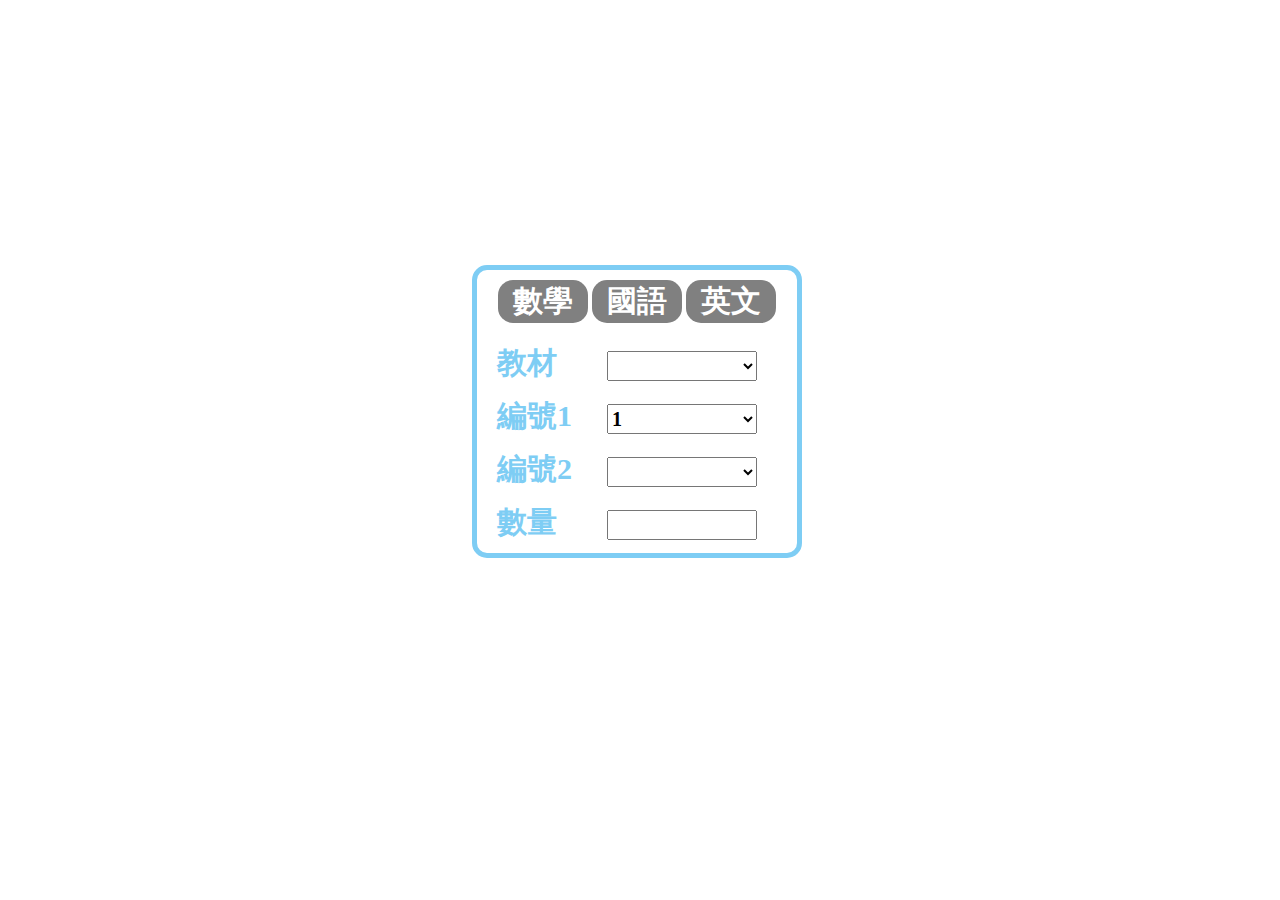
<file: index.html>
<script src="jquery-1.10.2.js"></script>
<!doctype html>
<html>
<head>
  <meta charset="utf-8">
  <title></title>
  <link rel="stylesheet" type="text/css" href="kumon.css" />
  <meta name="viewport" content="width=device-width,initial-scale=1.0, shrink-to-fit=no">
</head>

<body>
    
    <div class="main">
        <div class="suject">
            <input type="button" value="數學" id="math">
            <input type="button" value="國語" id="chi">
            <input type="button" value="英文" id="eng">
        </div>
    <span id="spanid">教材</span><select name="" id="no">
        
    </select>
    <br>
    <span id="spanid">編號1</span><select name="" id="src">
        <option value="1">1</option>
        <option value="11">11</option>
        <option value="21">21</option>
        <option value="31">31</option>
        <option value="41">41</option>
        <option value="51">51</option>
        <option value="61">61</option>
        <option value="71">71</option>
        <option value="81">81</option>
        <option value="91">91</option>
        <option value="101">101</option>
        <option value="111">111</option>
        <option value="121">121</option>
        <option value="131">131</option>
        <option value="141">141</option>
        <option value="151">151</option>
        <option value="161">161</option>
        <option value="171">171</option>
        <option value="181">181</option>
        <option value="191">191</option>
    </select>
    <br>
    <span id="spanid">編號2</span><select name="" id="dst">
        
    </select>
    <br>
    <span id="spanid">數量</span><input type="text" id ="count"oninput="value=value.replace(/[^\d]/g,'')">
    <br>
  <button id="mathsave" >儲存</button>
  <button id="chisave" >儲存</button>
  <button id="engsave" >儲存</button>
  
</div>
</body>
</html>
<script>
    
    var src=$("#src").val();
    var dst=$("#dst").val();
    var no=$("#no").val();
    var count=$("#count").val();
    var tupleMNo = Object.freeze({ "6A":2,"5A":3,"4A":4,"3A":5,"2A":6,A:7,B:8,C:9,D:10,E:11,F:12,G:13,H:14,I:15,J:16,K:17,L:18,M:19,N:20,O:21,P:22,Q:23 });
    var tupleCNo = Object.freeze({ "7A":2,"6A":3,"5A":4,"4A":5,"3A":6,"2A":7,"A1":8,"A2":9,"B1":10,"B2":11,"C1":12,"C2":13,D:14,E:15,F:16,G:17,H:18,I:19,J:20,K:21,L:22 });
    var tupleENo = Object.freeze({ "Z1":2,"Z2":3,"Z3":4,"5A":5,"4A":6,"3A":7,"2A":8,A:9,B:10,C:11,D:12,E:13,F:14,G:15,H:16,I:17,J:18,K:19,L:20,M:21 });
    var tupleSrc = Object.freeze({ 1:2, 11:3,21:4,31:5,41:6,51:7,61:8,71:9,81:10,91:11,101:12,111:13,121:14,131:15,141:16,151:17,161:18,171:19,181:20,191:21 })
    var suject=0;
    var id = new Array(10,20,30,40,50,60,70,80,90,100,110,120,130,140,150,160,170,180,190,200); 
    var value = new Array(10,20,30,40,50,60,70,80,90,100,110,120,130,140,150,160,170,180,190,200);
    var select = document.getElementById("dst"); 
    select.length = 1;
    select.options[0].selected = true;
    for(var x = 0;x<id.length;x++){ 
        var option = document.createElement("option"); 
        option.setAttribute("value",id[x]);
        option.appendChild(document.createTextNode(value[x])); 
        select.appendChild(option);
    } 
    $(function() {

    $('#mathsave').on('click', function() {
        var src=Number($("#src").val());
        var dst=Number($("#dst").val());
        var no=$("#no").val();
        var count=Number($("#count").val());
        var dataNum=(dst-src)/10.0;
        dataNum=parseInt(dataNum)+1;
        if(!window.navigator.onLine){
            alert("網路在搞 確認網路再來😎😎😎");
            return;
        }
        if(no==""){
            alert("請選擇教材");
            return;
        }
        if(dst==""){
            alert("編號2未輸入");
            return;
        }
        if(count==0){
            alert("請輸入數量");
            return;
        }
        if(confirm("請確認\n"+"數學"+"\n"+no+"教材\n"+src+"~"+dst+"\n"+count+"本")){
            var col=Number(tupleSrc[$("#src").val()]);
            var row=Number(tupleMNo[$("#no").val()]);
            for(var i=0;i<dataNum;i++){
            a = {
                row:row,
                col:col,
                value:count,
            };
            
            $.get('https://script.google.com/macros/s/AKfycbwOpQ-ooaPNj_QqOxmo88KVWaGVQno4Lsmr91SE09x4EsBjCbw/exec', a);
            col=col+1;
            }
            $('#mathsave').text("儲存中");
            $('#mathsave').attr("disabled","disabled");
            $('#mathsave').css("background-color","gray");
            var time=dataNum*1400;
            setTimeout(() => {
                $('#mathsave').attr("disabled",false);
                $('#mathsave').css("background-color","#7ecdf4");
                $('#mathsave').text("儲存");
            }, time);
        }
    });

    $('#chisave').on('click', function() {
        var src=Number($("#src").val());
        var dst=Number($("#dst").val());
        var no=$("#no").val();
        var count=Number($("#count").val());
        var dataNum=(dst-src)/10.0;
        dataNum=parseInt(dataNum)+1;
        if(!window.navigator.onLine){
            alert("網路在搞 確認網路再來😎😎😎");
            return;
        }
        if(no==""){
            alert("請選擇教材");
            return;
        }
        if(dst==""){
            alert("編號2未輸入");
            return;
        }
        if(count==0){
            alert("請輸入數量");
            return;
        }
        if(confirm("請確認\n"+"國語"+"\n"+no+"教材\n"+src+"~"+dst+"\n"+count+"本")){
            var col=Number(tupleSrc[$("#src").val()]);
            var row=Number(tupleCNo[$("#no").val()]);
            for(var i=0;i<dataNum;i++){
            a = {
                row:row,
                col:col,
                value:count,
            };
            $('#chisave').text("儲存中");
            $.get('https://script.google.com/macros/s/AKfycbwX34dNgpc4GxoUCztleHWE6w37FAp_IfoAWJGKEe4gFHWXM6N2/exec', a);
            col=col+1;
            }
            
            $('#chisave').attr("disabled","disabled");
            $('#chisave').css("background-color","gray");
            var time=dataNum*1400;
            setTimeout(() => {
                $('#chisave').text("儲存");
                $('#chisave').attr("disabled",false);
                $('#chisave').css("background-color","#7ecdf4");
            }, time);
        }
    });
    $('#engsave').on('click', function() {
        var src=Number($("#src").val());
        var dst=Number($("#dst").val());
        var no=$("#no").val();
        var count=Number($("#count").val());
        var dataNum=(dst-src)/10.0;
        dataNum=parseInt(dataNum)+1;
        if(!window.navigator.onLine){
            alert("網路在搞 確認網路再來😎😎😎");
            return;
        }
        if(no==""){
            alert("請選擇教材");
            return;
        }
        if(dst==""){
            alert("編號2未輸入");
            return;
        }
        if(count==0){
            alert("請輸入數量");
            return;
        }
        if(confirm("請確認\n"+"英文"+"\n"+no+"教材\n"+src+"~"+dst+"\n"+count+"本")){
            var col=Number(tupleSrc[$("#src").val()]);
            var row=Number(tupleENo[$("#no").val()]);
            for(var i=0;i<dataNum;i++){
            a = {
                row:row,
                col:col,
                value:count,
            };
            $('#engsave').text("儲存中");
            $.get('https://script.google.com/macros/s/AKfycbz4RCW9GAx9g7pxAOvZ6O_fzSEZyOzPVsFcUWgB73hztWW37WU/exec', a);
            col=col+1;
            }
            
            $('#engsave').attr("disabled","disabled");
            $('#engsave').css("background-color","gray");
            var time=dataNum*1400;
            setTimeout(() => {
                $('#engsave').text("儲存");
                $('#engsave').attr("disabled",false);
                $('#engsave').css("background-color","#7ecdf4");
            }, time);
        }
    });

    });
    $("#src").change(function(){
        var srcval=Number($("#src").val());
        var id = new Array(10,20,30,40,50,60,70,80,90,100,110,120,130,140,150,160,170,180,190,200); 
        var value = new Array(10,20,30,40,50,60,70,80,90,100,110,120,130,140,150,160,170,180,190,200);
        var select = document.getElementById("dst"); 
        select.length = 1;
        select.options[0].selected = true;
        var key=parseInt(srcval/10.0);
        for(var x = key;x<id.length;x++){ 
            var option = document.createElement("option"); 
            option.setAttribute("value",id[x]);
            option.appendChild(document.createTextNode(value[x])); 
            select.appendChild(option);
        } 
    })
    $('#math').on('click', function() {
        $('#chi').css("background-color","");
        $('#eng').css("background-color","");
        $('#math').css("background-color","");
        $('#chisave').css("display","none");
        $('#engsave').css("display","none");
        $('#mathsave').css("display","block");
        var id = new Array("6A","5A","4A","3A","2A","A","B","C","D","E","F","G","H","I","J","K","L","M","N","O","P","Q"); 
        var value = new Array("6A","5A","4A","3A","2A","A","B","C","D","E","F","G","H","I","J","K","L","M","N","O","P","Q"); 
        var select = document.getElementById("no"); 
        select.length = 1;
        select.options[0].selected = true;
        for(var x = 0;x<id.length;x++){ 
            var option = document.createElement("option"); 
            option.setAttribute("value",id[x]);
            option.appendChild(document.createTextNode(value[x])); 
            select.appendChild(option);
        } 
    })
    $('#chi').on('click', function() {
        $('#chi').css("background-color","#fbbc04");
        $('#eng').css("background-color","");
        $('#math').css("background-color","");
        $('#chisave').css("display","block");
        $('#engsave').css("display","none");
        $('#mathsave').css("display","none");
        var id = new Array("7A","6A","5A","4A","3A","2A","A1","A2","B1","B2","C1","C2","D","E","F","G","H","I","J","K","L"); 
        var value = new Array("7A","6A","5A","4A","3A","2A","A1","A2","B1","B2","C1","C2","D","E","F","G","H","I","J","K","L"); 
        var select = document.getElementById("no"); 
        select.length = 1;
        select.options[0].selected = true;
        for(var x = 0;x<id.length;x++){ 
            var option = document.createElement("option"); 
            option.setAttribute("value",id[x]);
            option.appendChild(document.createTextNode(value[x])); 
            select.appendChild(option);
        } 
    })
    $('#eng').on('click', function() {
        $('#chi').css("background-color","");
        $('#eng').css("background-color","#ea4335");
        $('#math').css("background-color","");
        $('#chisave').css("display","none");
        $('#engsave').css("display","block");
        $('#mathsave').css("display","none");
        var id = new Array("Z1","Z2","Z3","5A","4A","3A","2A","A","B","C","D","E","F","G","H","I","J","K","L","M"); 
        var value = new Array("Z1(運筆教材)","Z2(運筆教材)","Z3(運筆教材)","5A","4A","3A","2A","A","B","C","D","E","F","G","H","I","J","K","L","M"); 
        var select = document.getElementById("no"); 
        select.length = 1;
        select.options[0].selected = true;
        for(var x = 0;x<id.length;x++){ 
            var option = document.createElement("option"); 
            option.setAttribute("value",id[x]);
            option.appendChild(document.createTextNode(value[x])); 
            select.appendChild(option);
        } 
    })
    var list=document.querySelectorAll(".suject input");
    function activeLink(){
          list.forEach(event=>{
              event.classList.remove('hovered');    
          })
          if(this.classList=="hovered"){
            this.classList.remove('hovered');
          }else{
            this.classList.add('hovered');
          }
    }
    list.forEach((item)=>item.addEventListener('click',activeLink));
</script>
</file>
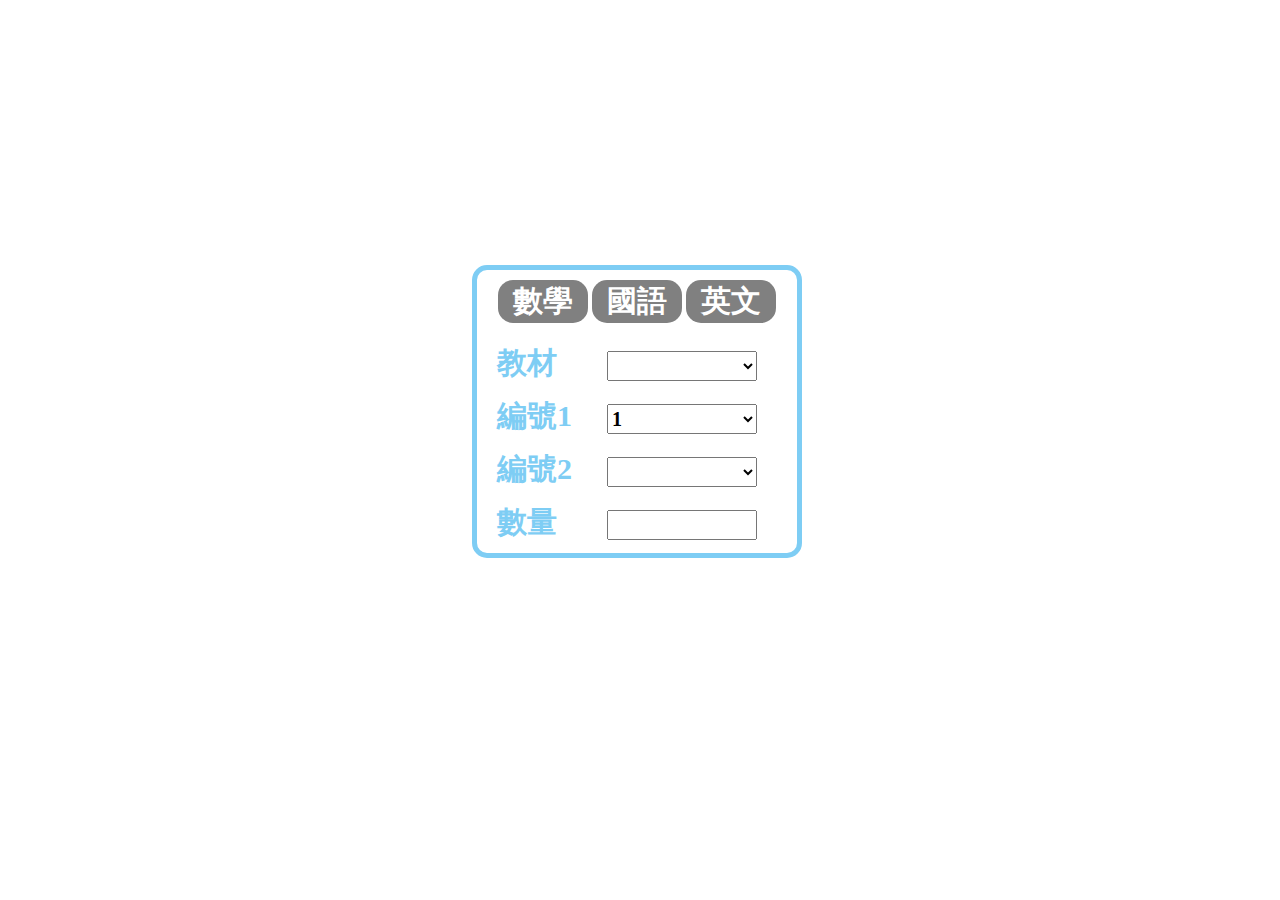
<file: kumon.html>
<script src="jquery-1.10.2.js"></script>
<!doctype html>
<html>
<head>
  <meta charset="utf-8">
  <title></title>
  <link rel="stylesheet" type="text/css" href="kumon.css" />
  <meta name="viewport" content="width=device-width,initial-scale=1.0, shrink-to-fit=no">
</head>

<body>
    
    <div class="main">
        <div class="suject">
            <input type="button" value="數學" id="math">
            <input type="button" value="國語" id="chi">
            <input type="button" value="英文" id="eng">
        </div>
    <span id="spanid">教材</span><select name="" id="no">
        
    </select>
    <br>
    <span id="spanid">編號1</span><select name="" id="src">
        <option value="1">1</option>
        <option value="11">11</option>
        <option value="21">21</option>
        <option value="31">31</option>
        <option value="41">41</option>
        <option value="51">51</option>
        <option value="61">61</option>
        <option value="71">71</option>
        <option value="81">81</option>
        <option value="91">91</option>
        <option value="101">101</option>
        <option value="111">111</option>
        <option value="121">121</option>
        <option value="131">131</option>
        <option value="141">141</option>
        <option value="151">151</option>
        <option value="161">161</option>
        <option value="171">171</option>
        <option value="181">181</option>
        <option value="191">191</option>
    </select>
    <br>
    <span id="spanid">編號2</span><select name="" id="dst">
        
    </select>
    <br>
    <span id="spanid">數量</span><input type="text" id ="count"oninput="value=value.replace(/[^\d]/g,'')">
    <br>
  <button id="mathsave" >儲存</button>
  <button id="chisave" >儲存</button>
  <button id="engsave" >儲存</button>
  
</div>
</body>
</html>
<script>
    
    var src=$("#src").val();
    var dst=$("#dst").val();
    var no=$("#no").val();
    var count=$("#count").val();
    var tupleMNo = Object.freeze({ "6A":2,"5A":3,"4A":4,"3A":5,"2A":6,A:7,B:8,C:9,D:10,E:11,F:12,G:13,H:14,I:15,J:16,K:17,L:18,M:19,N:20,O:21,P:22 });
    var tupleCNo = Object.freeze({ "6A":2,"5A":3,"4A":4,"3A":5,"2A":6,A:7,B:8,C:9,D:10,E:11,F:12,G:13,H:14,I:15,J:16,K:17,L:18,M:19,N:20,O:21,P:22 });
    var tupleENo = Object.freeze({ "5A":2,"4A":3,"3A":4,"2A":5,"A":6,B:7,C:8,D:9,E:10,F:11,G:12,H:13,I:14,J:15,K:16,L:17,M:18 });
    var tupleSrc = Object.freeze({ 1:2, 11:3,21:4,31:5,41:6,51:7,61:8,71:9,81:10,91:11,101:12,111:13,121:14,131:15,141:16,151:17,161:18,171:19,181:20,191:21 })
    var suject=0;
    var id = new Array(10,20,30,40,50,60,70,80,90,100,110,120,130,140,150,160,170,180,190,200); 
    var value = new Array(10,20,30,40,50,60,70,80,90,100,110,120,130,140,150,160,170,180,190,200);
    var select = document.getElementById("dst"); 
    select.length = 1;
    select.options[0].selected = true;
    for(var x = 0;x<id.length;x++){ 
        var option = document.createElement("option"); 
        option.setAttribute("value",id[x]);
        option.appendChild(document.createTextNode(value[x])); 
        select.appendChild(option);
    } 
    $(function() {

    $('#mathsave').on('click', function() {
        var src=Number($("#src").val());
        var dst=Number($("#dst").val());
        var no=$("#no").val();
        var count=Number($("#count").val());
        var dataNum=(dst-src)/10.0;
        dataNum=parseInt(dataNum)+1;
        if(src>dst){
            alert("請輸入正確");
            return;
        }
        if(count==0){
            alert("請輸入數量");
            return;
        }
        if(confirm("請確認\n"+"數學"+"\n"+no+"教材\n"+src+"~"+dst+"\n"+count+"本")){
            var row=Number(tupleSrc[$("#src").val()]);
            var col=Number(tupleMNo[$("#no").val()]);
            for(var i=0;i<dataNum;i++){
            a = {
                row:row,
                col:col,
                value:count,
            };
            
            $.get('https://script.google.com/macros/s/AKfycbwOpQ-ooaPNj_QqOxmo88KVWaGVQno4Lsmr91SE09x4EsBjCbw/exec', a);
            row=row+1;
            }
            $('#mathsave').text("儲存中");
            $('#mathsave').attr("disabled","disabled");
            $('#mathsave').css("background-color","gray");
            var time=dataNum*1400;
            setTimeout(() => {
                $('#mathsave').attr("disabled",false);
                $('#mathsave').css("background-color","#7ecdf4");
                $('#mathsave').text("儲存");
            }, time);
        }
    });

    $('#chisave').on('click', function() {
        var src=Number($("#src").val());
        var dst=Number($("#dst").val());
        var no=$("#no").val();
        var count=Number($("#count").val());
        var dataNum=(dst-src)/10.0;
        dataNum=parseInt(dataNum)+1;
        if(src>dst){
            alert("請輸入正確");
            return;
        }
        if(count==0){
            alert("請輸入數量");
            return;
        }
        if(confirm("請確認\n"+"國語"+"\n"+no+"教材\n"+src+"~"+dst+"\n"+count+"本")){
            var row=Number(tupleSrc[$("#src").val()]);
            var col=Number(tupleCNo[$("#no").val()]);
            for(var i=0;i<dataNum;i++){
            a = {
                row:row,
                col:col,
                value:count,
            };
            $('#chisave').text("儲存中");
            $.get('https://script.google.com/macros/s/AKfycbwX34dNgpc4GxoUCztleHWE6w37FAp_IfoAWJGKEe4gFHWXM6N2/exec', a);
            row=row+1;
            }
            
            $('#chisave').attr("disabled","disabled");
            $('#chisave').css("background-color","gray");
            var time=dataNum*1400;
            setTimeout(() => {
                $('#chisave').text("儲存");
                $('#chisave').attr("disabled",false);
                $('#chisave').css("background-color","#7ecdf4");
            }, time);
        }
    });
    $('#engsave').on('click', function() {
        var src=Number($("#src").val());
        var dst=Number($("#dst").val());
        var no=$("#no").val();
        var count=Number($("#count").val());
        var dataNum=(dst-src)/10.0;
        dataNum=parseInt(dataNum)+1;
        if(src>dst){
            alert("請輸入正確");
            return;
        }
        if(count==0){
            alert("請輸入數量");
            return;
        }
        if(confirm("請確認\n"+"英文"+"\n"+no+"教材\n"+src+"~"+dst+"\n"+count+"本")){
            var row=Number(tupleSrc[$("#src").val()]);
            var col=Number(tupleENo[$("#no").val()]);
            for(var i=0;i<dataNum;i++){
            a = {
                row:row,
                col:col,
                value:count,
            };
            $('#engsave').text("儲存中");
            $.get('https://script.google.com/macros/s/AKfycbz4RCW9GAx9g7pxAOvZ6O_fzSEZyOzPVsFcUWgB73hztWW37WU/exec', a);
            row=row+1;
            }
            
            $('#engsave').attr("disabled","disabled");
            $('#engsave').css("background-color","gray");
            var time=dataNum*1400;
            setTimeout(() => {
                $('#engsave').text("儲存");
                $('#engsave').attr("disabled",false);
                $('#engsave').css("background-color","#7ecdf4");
            }, time);
        }
    });

    });
    $("#src").change(function(){
        var srcval=Number($("#src").val());
        var id = new Array(10,20,30,40,50,60,70,80,90,100,110,120,130,140,150,160,170,180,190,200); 
        var value = new Array(10,20,30,40,50,60,70,80,90,100,110,120,130,140,150,160,170,180,190,200);
        var select = document.getElementById("dst"); 
        select.length = 1;
        select.options[0].selected = true;
        var key=parseInt(srcval/10.0);
        for(var x = key;x<id.length;x++){ 
            var option = document.createElement("option"); 
            option.setAttribute("value",id[x]);
            option.appendChild(document.createTextNode(value[x])); 
            select.appendChild(option);
        } 
    })
    $('#math').on('click', function() {
        $('#chisave').css("display","none");
        $('#engsave').css("display","none");
        $('#mathsave').css("display","block");
        var id = new Array("6A","5A","4A","3A","2A","A","B","C","D","E","F","G","H","I","J","K","L","M","N","O","P","Q"); 
        var value = new Array("6A","5A","4A","3A","2A","A","B","C","D","E","F","G","H","I","J","K","L","M","N","O","P","Q"); 
        var select = document.getElementById("no"); 
        select.length = 1;
        select.options[0].selected = true;
        for(var x = 0;x<id.length;x++){ 
            var option = document.createElement("option"); 
            option.setAttribute("value",id[x]);
            option.appendChild(document.createTextNode(value[x])); 
            select.appendChild(option);
        } 
    })
    $('#chi').on('click', function() {
        $('#chisave').css("display","block");
        $('#engsave').css("display","none");
        $('#mathsave').css("display","none");
        var id = new Array("6A","5A","4A","3A","2A","A","B","C","D","E","F","G","H","I","J","K","L","M","N","O","P","Q"); 
        var value = new Array("6A","5A","4A","3A","2A","A","B","C","D","E","F","G","H","I","J","K","L","M","N","O","P","Q"); 
        var select = document.getElementById("no"); 
        select.length = 1;
        select.options[0].selected = true;
        for(var x = 0;x<id.length;x++){ 
            var option = document.createElement("option"); 
            option.setAttribute("value",id[x]);
            option.appendChild(document.createTextNode(value[x])); 
            select.appendChild(option);
        } 
    })
    $('#eng').on('click', function() {
        $('#chisave').css("display","none");
        $('#engsave').css("display","block");
        $('#mathsave').css("display","none");
        var id = new Array("5A","4A","3A","2A","A","B","C","D","E","F","G","H","I","J","K","L","M"); 
        var value = new Array("5A","4A","3A","2A","A","B","C","D","E","F","G","H","I","J","K","L","M"); 
        var select = document.getElementById("no"); 
        select.length = 1;
        select.options[0].selected = true;
        for(var x = 0;x<id.length;x++){ 
            var option = document.createElement("option"); 
            option.setAttribute("value",id[x]);
            option.appendChild(document.createTextNode(value[x])); 
            select.appendChild(option);
        } 
    })
    var list=document.querySelectorAll(".suject input");
    function activeLink(){
          list.forEach(event=>{
              event.classList.remove('hovered');    
          })
          if(this.classList=="hovered"){
            this.classList.remove('hovered');
          }else{
            this.classList.add('hovered');
          }
    }
    list.forEach((item)=>item.addEventListener('click',activeLink));
</script>
</file>
<file: kumon.css>
.main
{
    padding: 10px;
    margin-top: calc(50vh - 185px);
    margin-left: calc(50% - 168px);
    width: 300px;
    border: 5px solid #7ecdf4;
    border-radius: 15px;
}
#spanid
{
    width: 150px;
    border: 0px;
    font-size: 30px;
    font-weight: 800;
    color: #7ecdf4;
    margin-left: 10px;
}
#no
{
    width: 150px;
    height: 30px;
    font-size: 20px;
    font-weight: 900;
    font-family: DFKai-sb;
    margin-left: 50px;
}
#src
{
    margin-top: 20px;
    margin-left: 35px;
    width: 150px;
    height: 30px;
    font-size: 20px;
    font-weight: 900;
    font-family: DFKai-sb;
}
#dst
{
    margin-top: 20px;
    margin-left: 35px;
    width: 150px;
    height: 30px;
    font-size: 20px;
    font-weight: 900;
    font-family: DFKai-sb;
}
#count
{
    margin-top: 20px;
    margin-left: 50px;
    width: 150px;
    height: 30px;
    font-size: 20px;
    font-weight: 900;
    font-family: DFKai-sb;
}
#mathsave,#chisave,#engsave
{
    margin-top: 20px;
    width: 290px;
    border: 0px;
    font-size: 30px;
    font-weight: 800;
    border-radius: 15px;
    background-color: #7ecdf4;
    color: white;
    cursor: pointer;
    display: none;
}
.suject
{
    margin-bottom: 20px;
    align-items: center;
    text-align: center;
}
.suject input
{
    background-color: gray;
    color: white;
    border: 0px;
    font-size: 30px;
    font-weight: 800;
    border-radius: 15px;
    cursor: pointer;
    width: 90px;
    text-align: center;
    -webkit-appearance:none;
    -moz-appearance: none;
}
.suject input:hover,.suject input.hovered{
    background-color: #7ecdf4;
}
#msg{
    color: blue;
    margin-left: calc(50% - 30px);

}
</file>
